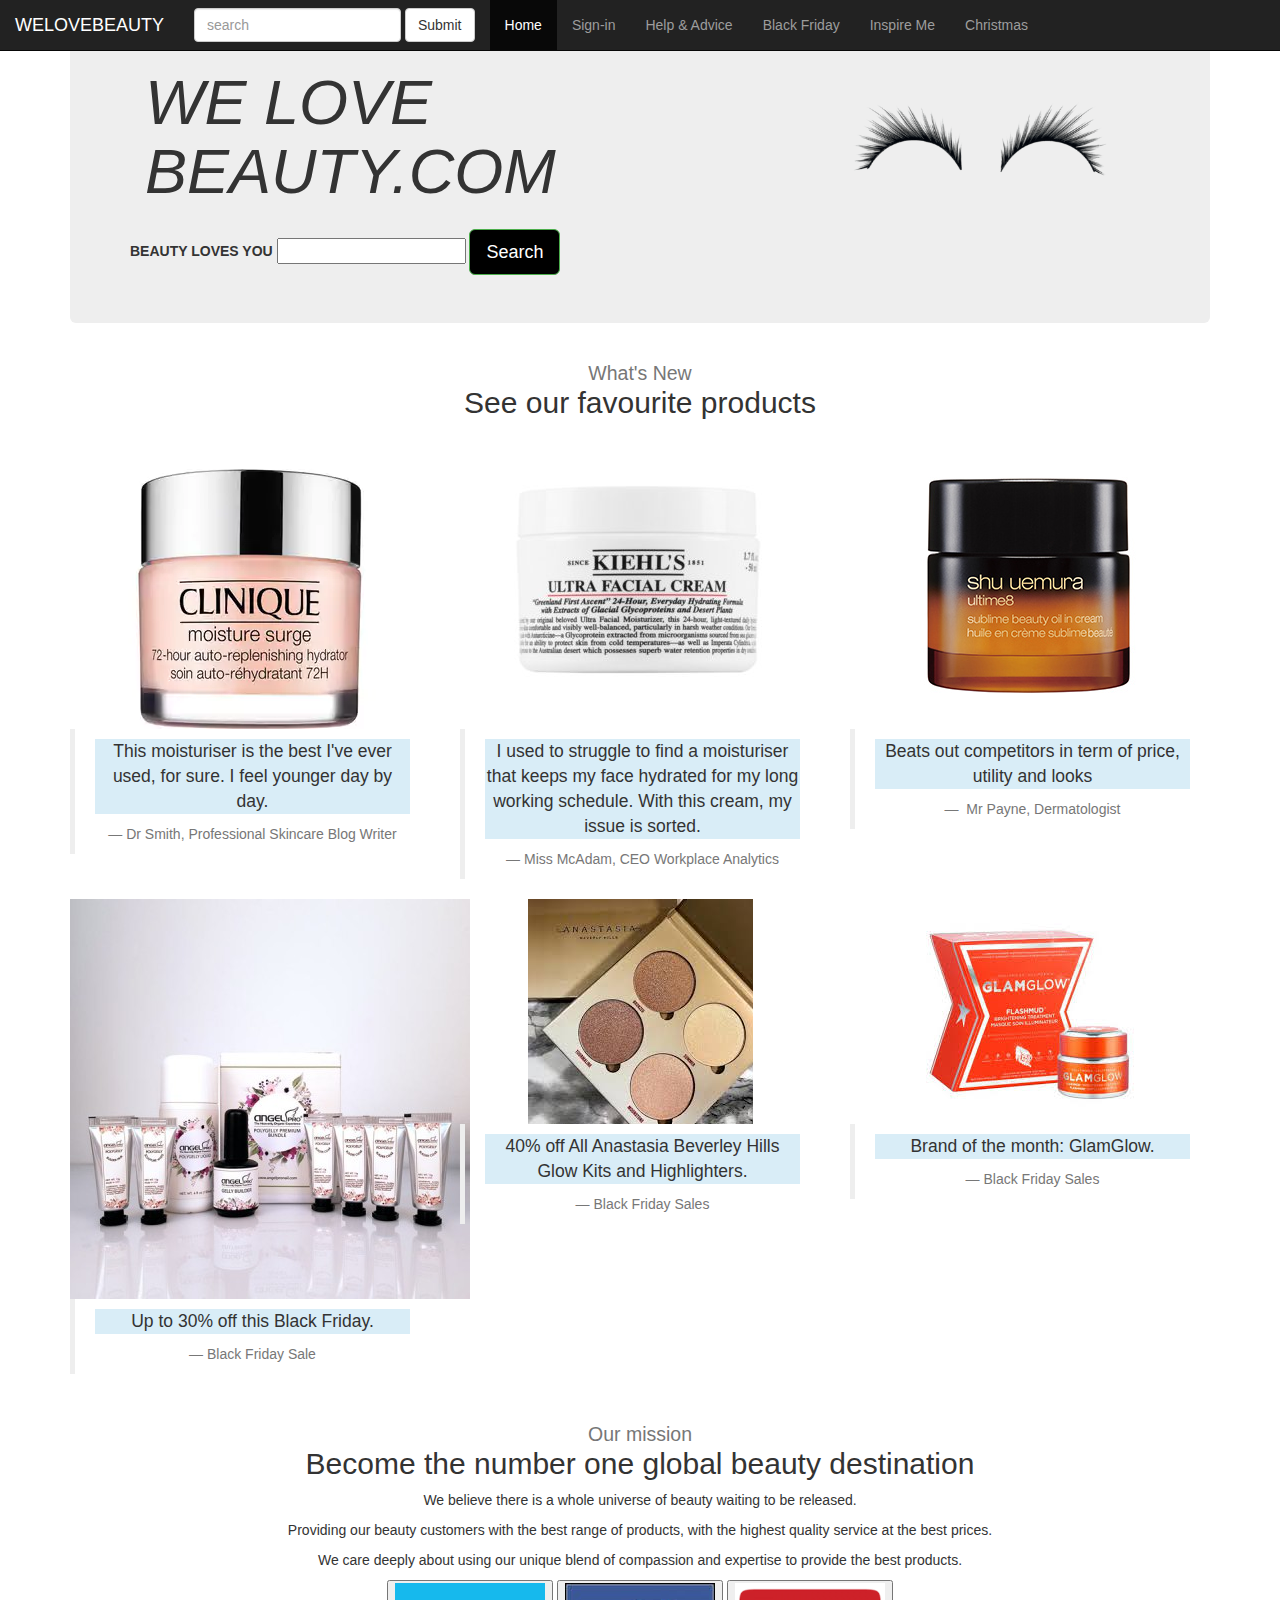
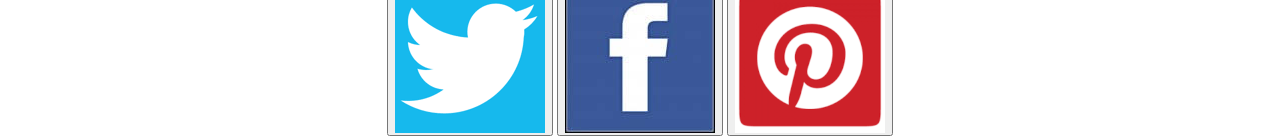
<file: index.html>
<!DOCTYPE html>
<html>
<body bgcolor='black'>
<head>
  <title>WE LOVE BEAUTY</title>
  <link href='css/bootstrap.css' rel='stylesheet'>
  <link href='css/style.css' rel='stylesheet'>
  <meta name="viewport" content="width=device-width, inital-scale=1.0">
</head>

<body>
  <nav class="navbar navbar-inverse navbar-fixed-top">
    <div class="container-fluid">
      <div class="navbar-header">
        <button type="button" class="collapsed navbar-toggle" data-toggle="collapse" data-target="#bs-example-navbar-collapse-9" aria-expanded="false">
          <span class="sr-only">Toggle navigation</span>
          <span class="icon-bar"></span>
          <span class="icon-bar"></span>
          <span class="icon-bar"></span>
        </button> <a href="#" class="navbar-brand">WELOVEBEAUTY</a>
      </div>
      <div class="collapse navbar-collapse" id="bs-example-navbar-collapse-9">
        <form class= "navbar-form navbar-left" role="search">
          <div class="form-group">
            <input type="text" class="form-control" placeholder="search">
          </div>
          <button type="submit" class="btn btn-default"> Submit</button>
        </form>

        <ul class="nav navbar-nav">
          <li class="active"><a href="#">Home</a></li>
          <li><a href="register.html">Sign-in</a></li>
            <li><a href="#">Help & Advice</a></li>
          <li><a href="#">Black Friday</a></li>
          <li><a href="#">Inspire Me</a></li>
          <li><a href="#">Christmas</a></li>
        </ul>
      </div>
    </div>
  </nav>
  <div class='container'>
  <div class='jumbotron'>
    <div class="col-sm-8">
    <h1><em>WE LOVE BEAUTY.COM</em></h1>
  </div>
  <div class="col-sm-4">
    <img src='images/beauty_logo.png' alt="beauty_logo" width="400" height="400" class="img-responsive">
  </div>

    <form role='form'>
      <label for="email">BEAUTY LOVES YOU</label>
      <input type="text" name="email" >
      <button class="btn btn-success btn-lg" type="submit">Search</button>
    </form>
  </div>

  <div id="buzz" class="text-center">
    <h2><small>What's New</small><br />See our favourite products</h2>
    <div class="row">
      <div class="col-xs-4">
        <img src='images/product1.jpg' class="img-square" class="img-responsive">
        <blockquote>
        <p class="bg-info">This moisturiser is the best I've ever used, for sure. I feel younger day by day.</p>
        <small>Dr Smith, Professional Skincare Blog Writer</small>
      </blockquote>
      </div>
      <div class="col-xs-4">
        <img src='images/product2.jpg' class="img-circle" class="img-responsive">
        <blockquote>
        <p class="bg-info">I used to struggle to find a moisturiser that keeps my face hydrated for my long working schedule. With this cream, my issue is sorted.</p>
        <small>Miss McAdam, CEO Workplace Analytics</small>
      </blockquote>
        </div>
      <div class="col-xs-4">
    <img src='images/product3.jpg' class="img-circle" class="img-responsive">
        <blockquote>
        <p class="bg-info">Beats out competitors in term of price, utility and looks</p>
        <small> Mr Payne, Dermatologist </small>
      </blockquote>
      </div>
    </div>
        <div class="row">
    <div class="col-xs-4">
      <img src='images/discount.jpg' class="img-square" class="img-responsive">
      <blockquote>
      <p class="bg-info">Up to 30% off this Black Friday.</p>
      <small>Black Friday Sale</small>
    </blockquote>
    </div>
    <div class="col-xs-4">
      <img src='images/anastasia.jpg' class="img-square" class="img-responsive">
      <blockquote>
      <p class="bg-info">40% off All Anastasia Beverley Hills Glow Kits and Highlighters.</p>
      <small>Black Friday Sales</small>
    </blockquote>
    </div>
    <div class="col-xs-4">
      <img src='images/glamglow.jpg' class="img-square" class="img-responsive">
      <blockquote>
      <p class="bg-info">Brand of the month: GlamGlow.</p>
      <small>Black Friday Sales</small>
    </blockquote>
    </div>
    </div>
  </div>
  </div>
  </div>


    <div id="mission">
        <div id="buzz" class="text-center">
      <h2><small>Our mission</small><br />Become the number one global beauty destination</h2>

      <p>We believe there is a whole universe of beauty waiting to be released.</p>
      <p>Providing our beauty customers with the best range of products, with the highest quality service at the best prices.</p>
      <p>We care deeply about using our unique blend of compassion and expertise to provide the best products.</p>

      <div id='social-buttons'>
<a href="https://twitter.com/Twitter?ref_src=twsrc%5Egoogle%7Ctwcamp%5Eserp%7Ctwgr%5Eauthor"> <button class='btn-twitter'> <img src='images/twitter.png'> </button>  </a>
      <a href="https://www.facebook.com/">  <button class='btn-facebook'> <img src='images/facebook.jpg'> </button> </a>
      <a href="https://www.pinterest.co.uk/">  <button class='btn-pinterest'> <img src='images/pinterest.png'> </button> </a>
      </div>
    </div>
  </div>


  </body>
</body>


  <!-- Sandwich from: © Kosoff | <a href="http://www.dreamstime.com/">Dreamstime Stock Photos</a> & <a href="http://www.stockfreeimages.com/">Stock Free Images</a> -->
  </html>
</file>
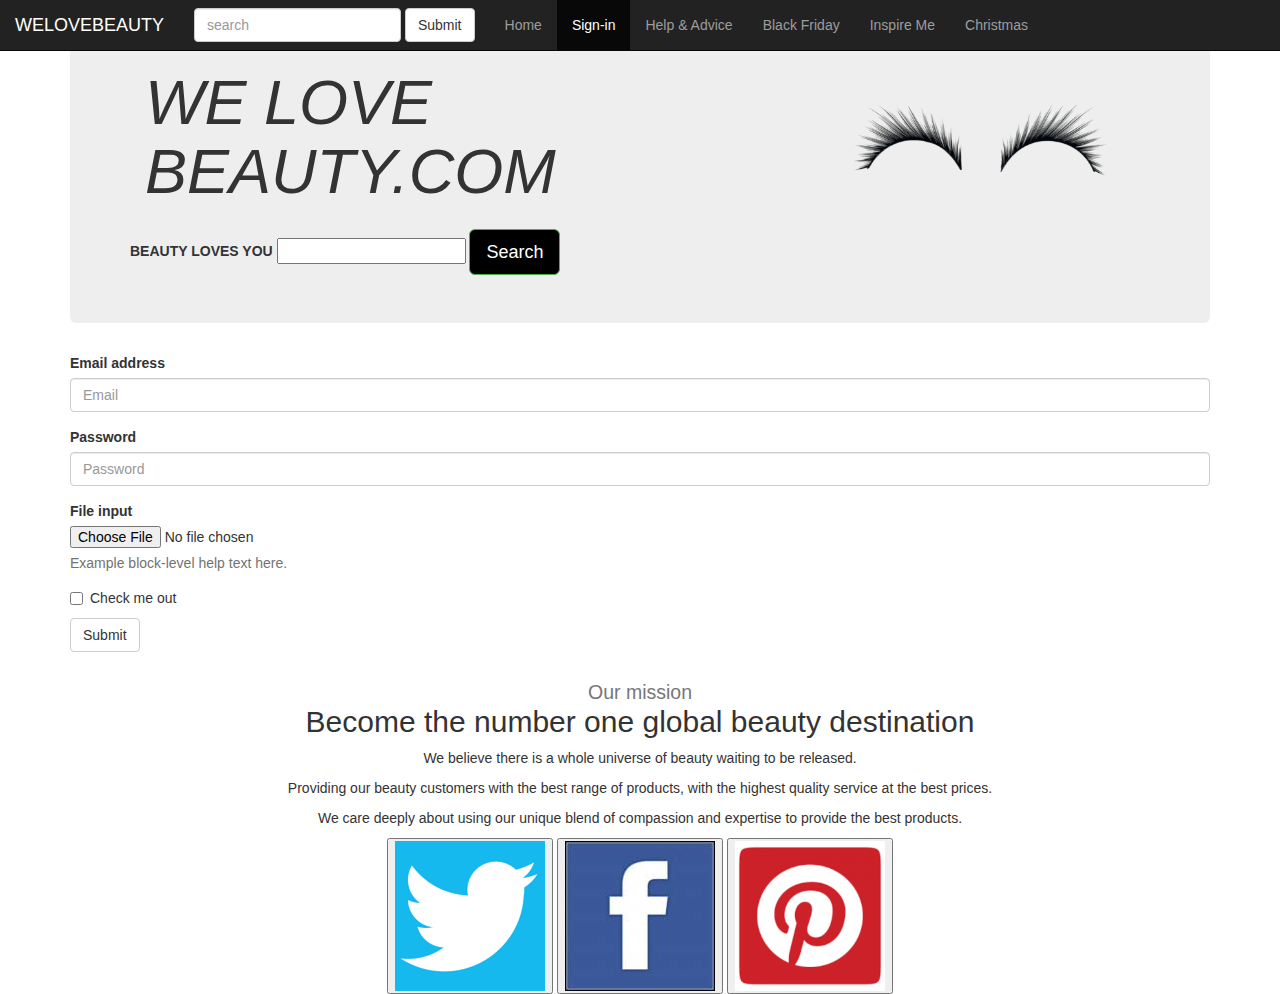
<file: register.html>
<!DOCTYPE html>
<html>
<body bgcolor='black'>
<head>
  <title>WE LOVE BEAUTY</title>
  <link href='css/bootstrap.css' rel='stylesheet'>
  <link href='css/style.css' rel='stylesheet'>
  <meta name="viewport" content="width=device-width, inital-scale=1.0">
</head>

<body>
  <nav class="navbar navbar-inverse navbar-fixed-top">
    <div class="container-fluid">
      <div class="navbar-header">
        <button type="button" class="collapsed navbar-toggle" data-toggle="collapse" data-target="#bs-example-navbar-collapse-9" aria-expanded="false">
          <span class="sr-only">Toggle navigation</span>
          <span class="icon-bar"></span>
          <span class="icon-bar"></span>
          <span class="icon-bar"></span>
        </button> <a href="#" class="navbar-brand">WELOVEBEAUTY</a>
      </div>
      <div class="collapse navbar-collapse" id="bs-example-navbar-collapse-9">
        <form class= "navbar-form navbar-left" role="search">
          <div class="form-group">
            <input type="text" class="form-control" placeholder="search">
          </div>
          <button type="submit" class="btn btn-default"> Submit</button>
        </form>

        <ul class="nav navbar-nav">
          <li><a href="index.html">Home</a></li>
          <li class="active"><a href="#">Sign-in</a></li>
            <li><a href="#">Help & Advice</a></li>
          <li><a href="#">Black Friday</a></li>
          <li><a href="#">Inspire Me</a></li>
          <li><a href="#">Christmas</a></li>
        </ul>
      </div>
    </div>
  </nav>
  <div class='container'>
  <div class='jumbotron'>
    <div class="col-sm-8">
    <h1><em>WE LOVE BEAUTY.COM</em></h1>
  </div>
  <div class="col-sm-4">
    <img src='images/beauty_logo.png' alt="beauty_logo" width="400" height="400" class="img-responsive">
  </div>

    <form role='form'>
      <label for="email">BEAUTY LOVES YOU</label>
      <input type="text" name="email" >
      <button class="btn btn-success btn-lg" type="submit">Search</button>
    </form>
  </div>

  <div id="buzz" class="text-left">
    <form>
  <div class="form-group">
    <label for="exampleInputEmail1">Email address</label>
    <input type="email" class="form-control" id="exampleInputEmail1" placeholder="Email">
  </div>
  <div class="form-group">
    <label for="exampleInputPassword1">Password</label>
    <input type="password" class="form-control" id="exampleInputPassword1" placeholder="Password">
  </div>
  <div class="form-group">
    <label for="exampleInputFile">File input</label>
    <input type="file" id="exampleInputFile">
    <p class="help-block">Example block-level help text here.</p>
  </div>
  <div class="checkbox">
    <label>
      <input type="checkbox"> Check me out
    </label>
  </div>
  <button type="submit" class="btn btn-default">Submit</button>
</form>



    <div id="mission">
        <div id="buzz" class="text-center">
      <h2><small>Our mission</small><br />Become the number one global beauty destination</h2>

      <p>We believe there is a whole universe of beauty waiting to be released.</p>
      <p>Providing our beauty customers with the best range of products, with the highest quality service at the best prices.</p>
      <p>We care deeply about using our unique blend of compassion and expertise to provide the best products.</p>

      <div id='social-buttons'>
        <button class='btn-twitter'> <img src='images/twitter.png'> </button>
        <button class='btn-facebook'> <img src='images/facebook.jpg'> </button>
        <button class='btn-pinterest'> <img src='images/pinterest.png'> </button>
      </div>
    </div>
  </div>


  </body>
</body>


  <!-- Sandwich from: © Kosoff | <a href="http://www.dreamstime.com/">Dreamstime Stock Photos</a> & <a href="http://www.stockfreeimages.com/">Stock Free Images</a> -->
  </html>
</file>
<file: css/style.css>
.btn-success, .btn-success:hover{
  background-color: black;
}

.img-responsive{width:100%;}
</file>
